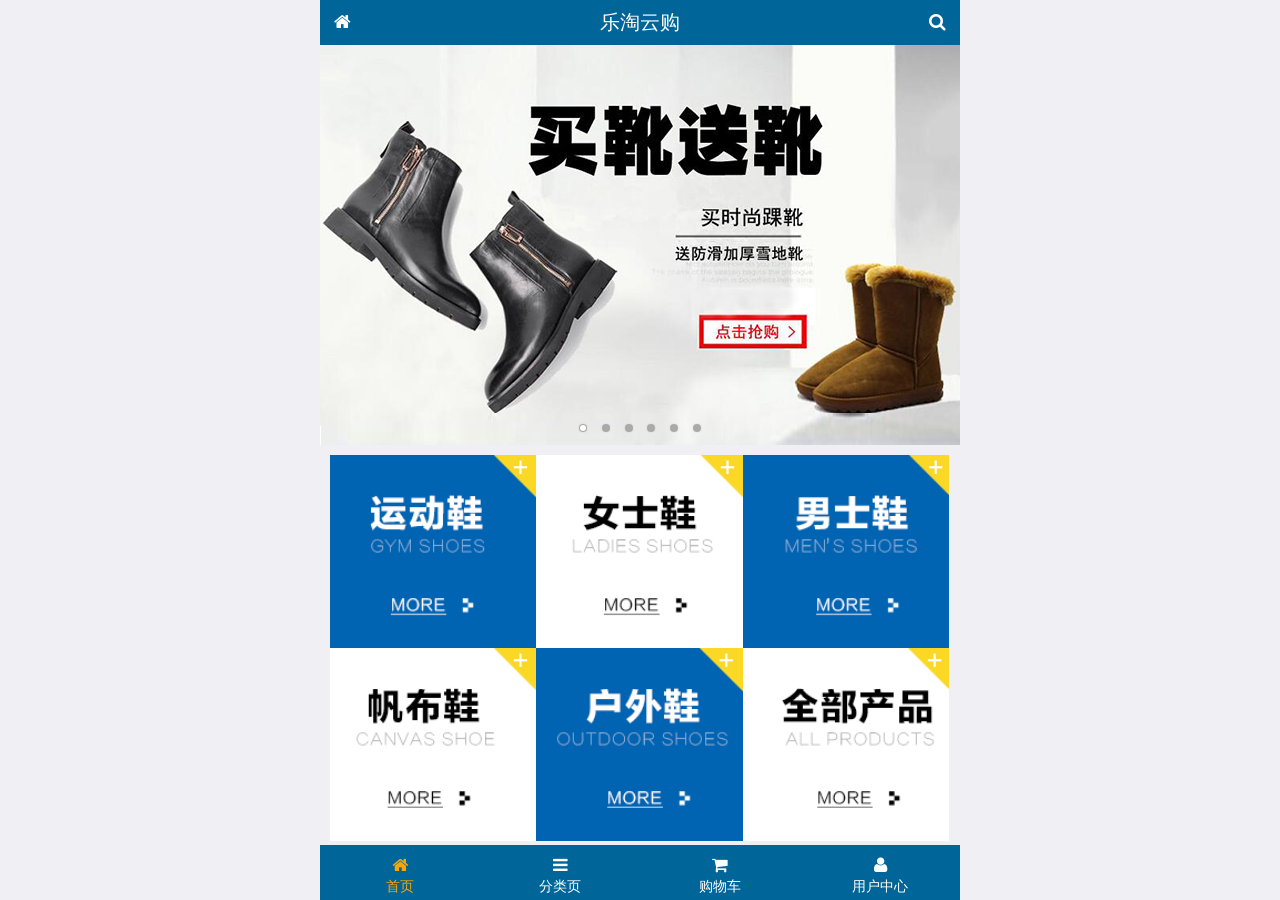
<file: public/front/index.html>
<!DOCTYPE html>
<html lang="en">

<head>
  <meta charset="UTF-8">
  <meta name="viewport" content="width=device-width, initial-scale=1.0">
  <meta http-equiv="X-UA-Compatible" content="ie=edge">
  <title>乐淘商城</title>
  <link rel="stylesheet" href="./lib/mui/css/mui.min.css">
  <link rel="stylesheet" href="./lib/fa/css/font-awesome.min.css">
  <link rel="stylesheet" href="./css/common.css">
  <link rel="stylesheet" href="./css/index.css">
  <link rel="icon" href="./favicon.ico">
</head>

<body><!--  -->
  <!-- 全局容器 -->
  <div class="lt-container">
    <!-- 商城头部 -->
    <div class="lt-header">
      <a href="index.html" class="icon-left"><i class="fa fa-home"></i></a>
      <div class="text"><span>乐淘云购</span></div>
      <a href="search.html" class="icon-right"><i class="fa fa-search"></i></a>
    </div>
    <!-- 商城主体 -->
    <div class="lt-main">
      <div class="mui-scroll-wrapper">
        <div class="mui-scroll">
          <!-- 轮播图区域 -->
          <div class="banner">
            <div class="mui-slider">
              <div class="mui-slider-group mui-slider-loop">
                <!--支持循环，需要重复图片节点-->
                <div class="mui-slider-item mui-slider-item-duplicate"><a href="#"><img
                      src="./images/banner6.png" /></a></div>
                <div class="mui-slider-item"><a href="#"><img src="./images/banner1.png" /></a></div>
                <div class="mui-slider-item"><a href="#"><img src="./images/banner2.png" /></a></div>
                <div class="mui-slider-item"><a href="#"><img src="./images/banner3.png" /></a></div>
                <div class="mui-slider-item"><a href="#"><img src="./images/banner4.png" /></a></div>
                <div class="mui-slider-item"><a href="#"><img src="./images/banner5.png" /></a></div>
                <div class="mui-slider-item"><a href="#"><img src="./images/banner6.png" /></a></div>

                <!--支持循环，需要重复图片节点-->
                <div class="mui-slider-item mui-slider-item-duplicate"><a href="#"><img src="./images/banner1.png" /></a>
                </div>
              </div>
              <div class="mui-slider-indicator">
                <div class="mui-indicator mui-active"></div>
                <div class="mui-indicator"></div>
                <div class="mui-indicator"></div>
                <div class="mui-indicator"></div>
                <div class="mui-indicator"></div>
                <div class="mui-indicator"></div>
              </div>
            </div>
          </div>
          <!-- 导航区域 -->
          <div class="nav">
            <ul class="mui-clearfix">
              <li><img src="./images/nav1.png" alt=""></li>
              <li><img src="./images/nav2.png" alt=""></li>
              <li><img src="./images/nav3.png" alt=""></li>
              <li><img src="./images/nav4.png" alt=""></li>
              <li><img src="./images/nav5.png" alt=""></li>
              <li><img src="./images/nav6.png" alt=""></li>
            </ul>
          </div>
          <!-- 商品区域 -->
          <div class="product mui-clearfix">
            <div class="pro-item">
              <a href="#"><img src="./images/product.jpg" alt=""></a>
              <p class="info mui-ellipsis-2">adidas阿迪达斯 男式 场下休闲篮球鞋S83700场下休闲篮球鞋S83700 </p>
              <p>
                <span class="price">$560</span>
                <span class="oldPrice">$580</span>
              </p>
              <button class="mui-btn mui-btn-primary">立即购买</button>
            </div>
            <div class="pro-item">
              <a href="#"><img src="./images/product.jpg" alt=""></a>
              <p class="info mui-ellipsis-2">adidas阿迪达斯 男式 场下休闲篮球鞋S83700场下休闲篮球鞋S83700 </p>
              <p>
                <span class="price">$560</span>
                <span class="oldPrice">$580</span>
              </p>
              <button class="mui-btn mui-btn-primary">立即购买</button>
            </div>
            <div class="pro-item">
              <a href="#"><img src="./images/product.jpg" alt=""></a>
              <p class="info mui-ellipsis-2">adidas阿迪达斯 男式 场下休闲篮球鞋S83700场下休闲篮球鞋S83700 </p>
              <p>
                <span class="price">$560</span>
                <span class="oldPrice">$580</span>
              </p>
              <button class="mui-btn mui-btn-primary">立即购买</button>
            </div>
            <div class="pro-item">
              <a href="#"><img src="./images/product.jpg" alt=""></a>
              <p class="info mui-ellipsis-2">adidas阿迪达斯 男式 场下休闲篮球鞋S83700场下休闲篮球鞋S83700 </p>
              <p>
                <span class="price">$560</span>
                <span class="oldPrice">$580</span>
              </p>
              <button class="mui-btn mui-btn-primary">立即购买</button>
            </div>
            <div class="pro-item">
              <a href="#"><img src="./images/product.jpg" alt=""></a>
              <p class="info mui-ellipsis-2">adidas阿迪达斯 男式 场下休闲篮球鞋S83700场下休闲篮球鞋S83700 </p>
              <p>
                <span class="price">$560</span>
                <span class="oldPrice">$580</span>
              </p>
              <button class="mui-btn mui-btn-primary">立即购买</button>
            </div>
            
          </div>
        </div>
      </div>




    </div>
    <!-- 商城底部 -->
    <div class="lt-footer">
      <ul class="mui-clearfix">
        <li class="current">
          <a href="index.html">
            <i class="fa fa-home"></i>
            <p>首页</p>
          </a>
        </li>
        <li>
          <a href="category.html">
            <i class="fa fa-bars"></i>
            <p>分类页</p>
          </a>
        </li>
        <li>
          <a href="cart.html">
            <i class="fa fa-shopping-cart"></i>
            <p>购物车</p>
          </a>
        </li>
        <li>
          <a href="user.html">
            <i class="fa fa-user"></i>
            <p>用户中心</p>
          </a>
        </li>
      </ul>
    </div>

  </div>



  <script src="./lib/mui/js/mui.js"></script>
  <script src="./lib/zepto/zepto.min.js"></script>
  <script src="./js/common.js"></script>
  <script src="./js/index.js"></script>
</body>

</html>
</file>
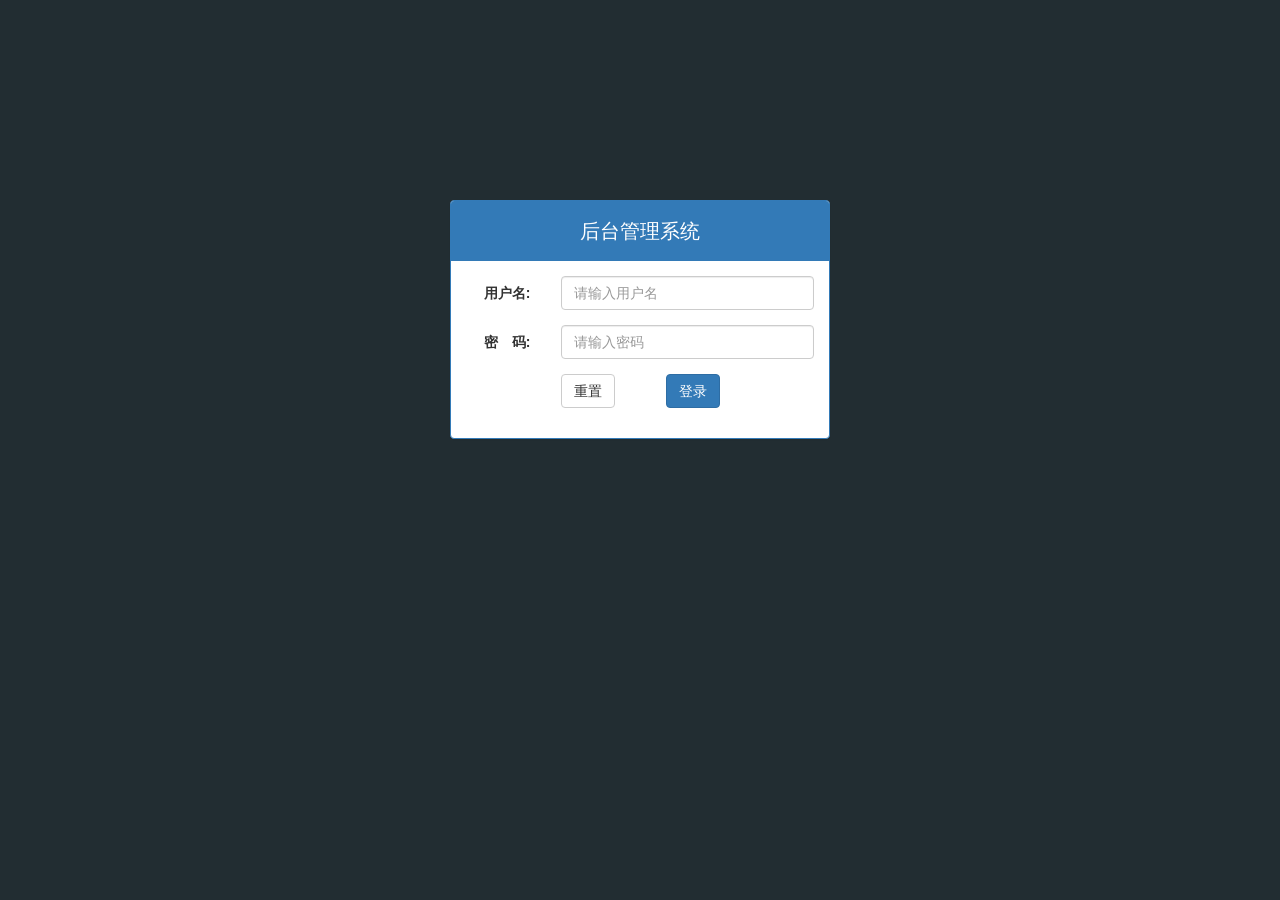
<file: public/back/login.html>
<!DOCTYPE html>
<html lang="en">

<head>
  <meta charset="UTF-8">
  <meta name="viewport" content="width=device-width, initial-scale=1.0">
  <meta http-equiv="X-UA-Compatible" content="ie=edge">
  <title>登录</title>
  <link rel="stylesheet" href="./lib/bootstrap/css/bootstrap.min.css">
  <link rel="stylesheet" href="./lib/bootstrap-validator/css/bootstrapValidator.min.css">
  <link rel="stylesheet" href="./lib/nprogress/nprogress.css">
  <link rel="stylesheet" href="./css/common.css">
</head>

<body style="background-color: #222D32 ">

  <div class="container">
    <div class="panel panel-primary col-lg-4 col-lg-offset-4">
      <div class="panel-heading">后台管理系统</div>
      <div class="panel-body">
          <form class="form-horizontal" id="form">
              <div class="form-group">
                <label for="username" class="col-sm-3 control-label">用户名:</label>
                <div class="col-sm-9">
                  <input type="text" name="username" class="form-control" id="username" placeholder="请输入用户名">
                </div>
              </div>
              <div class="form-group">
                <label for="password" class="col-sm-3 control-label">密　码:</label>
                <div class="col-sm-9">
                  <input type="password" name="password" class="form-control" id="password" placeholder="请输入密码">
                </div>
              </div>
              <div class="form-group">
                <div class="col-sm-offset-3 col-sm-6">
                  <button type="reset" class="btn btn-default">重置</button>
                  <button type="submit" class="btn btn-primary pull-right">登录</button>
                </div>
              </div>
            </form>
      </div>
    </div>
  </div>





  <script src="./lib/jquery/jquery.min.js"></script>
  <script src="./lib/bootstrap/js/bootstrap.min.js"></script>
  <script src="./lib/bootstrap-validator/js/bootstrapValidator.min.js"></script>
  <script src="./lib/nprogress/nprogress.js"></script>
  <script src="./js/common.js"></script>
  <script src="./js/login.js"></script>
</body>

</html>
</file>
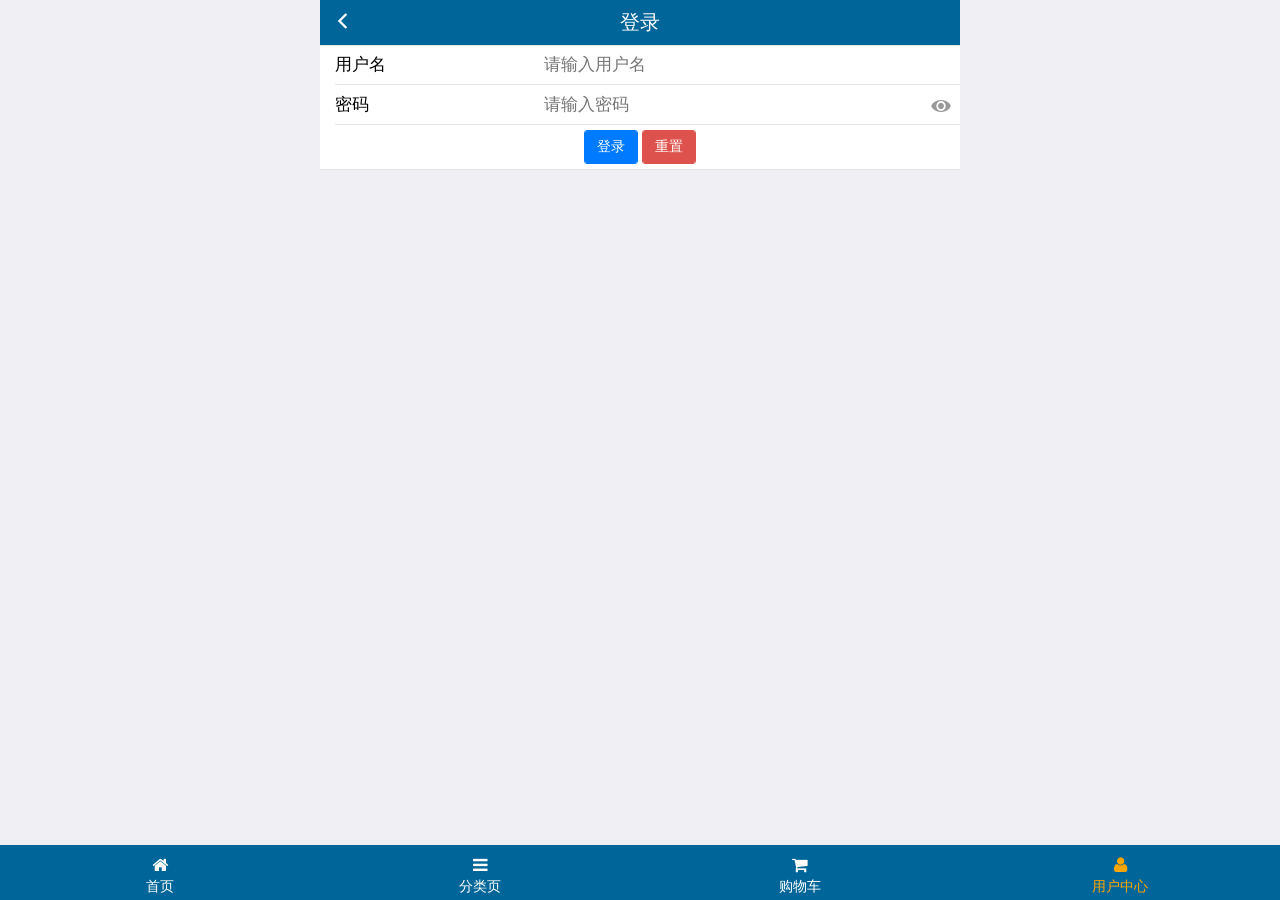
<file: public/front/login.html>
<!DOCTYPE html>
<html lang="en">

<head>
  <meta charset="UTF-8">
  <meta name="viewport" content="width=device-width, initial-scale=1.0">
  <meta http-equiv="X-UA-Compatible" content="ie=edge">
  <title>乐淘商城</title>
  <link rel="stylesheet" href="./lib/mui/css/mui.min.css">
  <link rel="stylesheet" href="./lib/fa/css/font-awesome.min.css">
  <link rel="stylesheet" href="./css/common.css">

  <link rel="icon" href="./favicon.ico">
</head>

<body><!--  -->
  <!-- 全局容器 -->
  <div class="lt-container">
    <!-- 商城头部 -->
    <div class="lt-header">
      <a href="javascript:history.back();" class="icon-left"><i class="mui-icon mui-icon-back"></i></a>
      <div class="text"><span>登录</span></div>
    </div>
    <!-- 商城主体 -->
    <div class="lt-main">
        <form class="mui-input-group">
            <div class="mui-input-row">
                <label>用户名</label>
            <input type="text" class="mui-input-clear" placeholder="请输入用户名" id="username">
            </div>
            <div class="mui-input-row">
                <label>密码</label>
                <input type="password" class="mui-input-password" placeholder="请输入密码" id="password">
            </div>
            <div class="mui-button-row">
                <button type="button" class="mui-btn mui-btn-primary btn-login" >登录</button>
                <button type="reset" class="mui-btn mui-btn-danger" >重置</button>
            </div>
        </form>
    </div>




    </div>
    <!-- 商城底部 -->
    <div class="lt-footer">
      <ul class="mui-clearfix">
        <li>
          <a href="index.html">
            <i class="fa fa-home"></i>
            <p>首页</p>
          </a>
        </li>
        <li>
          <a href="category.html">
            <i class="fa fa-bars"></i>
            <p>分类页</p>
          </a>
        </li>
        <li>
          <a href="cart.html">
            <i class="fa fa-shopping-cart"></i>
            <p>购物车</p>
          </a>
        </li>
        <li  class="current">
          <a href="user.html" >
            <i class="fa fa-user"></i>
            <p>用户中心</p>
          </a>
        </li>
      </ul>
    </div>

  </div>



  <script src="./lib/mui/js/mui.js"></script>
  <script src="./lib/zepto/zepto.min.js"></script>
  <script src="./js/common.js"></script>
  <script src="./js/login.js"></script>
</body>

</html>
</file>
<file: public/front/css/common.css>
html,body {
  width: 100%;
  height: 100%;
}
* {
  margin: 0;
  padding: 0;
}

.lt-main {
  width: 100%;
  height: 100%;
  position: relative;
}
img {
  width: 100%;
  display: block;
}
.lt-container {
  max-width: 640px;
  min-width: 320px;
  margin: 0 auto;
  width: 100%;
  height: 100%;
  /* background-color: pink; */
  padding-top: 45px;
  padding-bottom: 55px;
  position: relative;
}

/* 乐淘商城头部样式 */
.lt-header {
  height: 45px;
  position: absolute;
  top: 0;
  left: 0;
  background-color: #069;
  width: 100%;
}
.lt-header .text {
  padding: 0 45px;
  height: 45px;
  width: 100%;
  line-height: 45px;
  text-align: center;
  font-size: 20px;
}
.lt-header .text span {
  color: #fff;
}
.lt-header .icon-left,
.lt-header .icon-right {
  height: 100%;
  width: 45px;
  position: absolute;
  top: 0;
  left: 0;
  text-align: center;
  line-height:45px;
}
.lt-header i {
  font-size: 18px;
  color: #fff;
}
.lt-header .icon-right {
  right: 0;
  left: auto;
}

/* 乐淘商城底部样式 */
.lt-footer {
  position: absolute;
  bottom: 0;
  left: 0;
  background-color: #069;
  height: 55px;
  width: 100%;
  overflow: hidden;
  z-index: 999;
}

.lt-footer li {
  width: 25%;
  float: left;
  list-style: none;
  text-align: center;
  padding-top: 10px;
  
}
.lt-footer li.current p,
.lt-footer li.current i {
  color: orange;
}
.lt-footer li i,
.lt-footer li p {
  color: #fff;
}

/* 搜索中心头部 */
.lt-header .mui-icon-back {
  font-size: 25px;
}

/*搜索中心输入框*/
.search {
  padding: 10px;
  position: relative;
}
.search .search-input {
  width: 100%;
  height: 34px;
  padding-left: 10px;
  border-radius: 5px;
  border: 1px solid #007AFF;
  font-size: 14px;
  padding-right: 65px;
}
.search .search-btn {
  position: absolute;
  right: 10.5px;
  top: 10px;
  background-color: #007AFF;
  border: 1px solid #007AFF;
  height: 34px;
  color: #fff;
  border-radius: 0 5px 5px 0;
}

/* 公共的商品区域样式 */
/* 商城主体商品区样式  */
.lt-main .product {
  padding: 10px;
 
  width: 100%;
}
.pro-item {
  width: 48%;
  text-align: center;
  float: left;
  border: 1px solid #ccc;
  margin-bottom: 10px;
  padding: 10px;
}
.pro-item img {
  width: 150px;
  height: 150px;
}
.pro-item:nth-child( 2n+1 ) {
  margin-right: 4%;
}
.pro-item .price {
  color: red;
 }
 .pro-item .oldPrice {
   text-decoration: line-through;
 }


 /* 退出页面按钮 */
 .outBox {
   padding: 10px;
 }
 .outBox  button{
   width: 100%;
   height: 35px;
   font-size: 20px;
   line-height: 1;
 }

 /* 公共的尺码样式 */
.pro-size span {
  border: 1px solid #ccc;
  font-size: 12px;
  width: 25px;
  height: 25px;
  line-height: 25px;
  text-align: center;
  padding: 3px;
}
.pro-size span.current {
  background-color: orange;
  color: #fff;
}
</file>
<file: public/front/css/index.css>
/* 商城主体导航样式 */
.lt-main .nav {
  padding: 10px;
}
.lt-main .nav li{
  float: left;
  width: 33.3%;
  list-style: none;
}
</file>
<file: public/back/lib/nprogress/nprogress.css>
/* Make clicks pass-through */
#nprogress {
  pointer-events: none;
}

#nprogress .bar {
  background: greenyellow;

  position: fixed;
  z-index: 10000;
  top: 0;
  left: 0;

  width: 100%;
  height: 2px;
}

/* Fancy blur effect */
#nprogress .peg {
  display: block;
  position: absolute;
  right: 0px;
  width: 100px;
  height: 100%;
  box-shadow: 0 0 10px #29d, 0 0 5px #29d;
  opacity: 1.0;

  -webkit-transform: rotate(3deg) translate(0px, -4px);
      -ms-transform: rotate(3deg) translate(0px, -4px);
          transform: rotate(3deg) translate(0px, -4px);
}

/* Remove these to get rid of the spinner */
#nprogress .spinner {
  display: block;
  position: fixed;
  z-index: 1031;
  top: 15px;
  right: 15px;
}

#nprogress .spinner-icon {
  width: 18px;
  height: 18px;
  box-sizing: border-box;

  border: solid 2px transparent;
  border-top-color: #29d;
  border-left-color: #29d;
  border-radius: 50%;

  -webkit-animation: nprogress-spinner 400ms linear infinite;
          animation: nprogress-spinner 400ms linear infinite;
}

.nprogress-custom-parent {
  overflow: hidden;
  position: relative;
}

.nprogress-custom-parent #nprogress .spinner,
.nprogress-custom-parent #nprogress .bar {
  position: absolute;
}

@-webkit-keyframes nprogress-spinner {
  0%   { -webkit-transform: rotate(0deg); }
  100% { -webkit-transform: rotate(360deg); }
}
@keyframes nprogress-spinner {
  0%   { transform: rotate(0deg); }
  100% { transform: rotate(360deg); }
}
</file>
<file: public/back/css/common.css>
ul {
  padding: 0;
  margin: 0;
}

a,
a:hover,
a:link,
a:active,
a:visited {
  text-decoration: none;
  color: #333;
}

/* 登录页面 */
.panel {
  padding: 0;
  margin-top: 200px;
}
.panel .panel-heading {
  text-align: center;
  font-size: 20px;
  height: 60px;
  line-height: 40px;
}

/*主页公共模块*/

/*1.主页侧边栏*/
.lt-aside {
  position: fixed;
  left: 0;
  top: 0;
  width: 180px;
  height: 100%;
  background-color: #222D32;
  z-index: 999;
  transition: all 0.5s;
}
.lt-aside .title {
  height: 50px;
  width: 100%;
  background-color: #367FA9;
  color: #fff;
  font-size: 25px;
  text-align: center;
  line-height: 50px;
}
.lt-aside .user {
  margin: 30px 0;
}
.lt-aside .user>img {
  width: 80px;
  height: 80px;
  border-radius: 50%;
  text-align: center;
  display: block;
  margin: 0 auto;
}
.lt-aside .user>p {
  color: #fff;
  font-size: 18px;
  height: 40px;
  line-height: 40px;
  text-align: center;
}
.lt-aside .nav a {
  color: #fff;
  width: 100%;
  display: block;
  height: 40px;
  line-height: 40px;
  padding-left: 40px;
  border-left: 6px solid transparent;
}
.lt-aside .nav a span {
  padding-left: 5px;
}
.lt-aside .nav .small a {
  padding-left: 60px;
}
.lt-aside .nav li a.current {
  border-left-color: #367FA9;
  background-color: #1D1F21;
}
.lt-aside.current {
  left: -177px;
}
/* 2.主页顶部 */
.lt-top {
  padding-left: 180px;
  height: 50px;
  width: 100%;
  position: fixed;
  left: 0;
  top: 0;
  background-color: #3C8DBC; 
  transition: all .5s;
}
.lt-top a {
  color: #fff;
  font-size: 20px;
  padding: 13px 15px;
}
.lt-top.current {
  padding-left: 0;
}

/* 3.主页主体部分 */
body,html {
  width: 100%;
  height: 100%;
}
.lt-main {
  padding-top: 50px;
  padding-left: 180px;
  width: 100%;
  height: 100%;
  transition: all .5s;
}
.lt-main .nav {
  padding-top: 20px;
}
.lt-main .nav a {
  color: #777777;
}
.lt-main .nav a.active {
  color: #367FA9;
}
.lt-main.current {
  padding-left: 0;
}
.lt-main .echarts2,
.lt-main .echarts1 {
  width: 45%;
  height: 400px;
}
#add {
  margin-bottom: 20px;
}

/* 模态框 */
.modal .modal-body p {
  color: #A94442;
}
table.table.table-bordered  td,
table.table.table-bordered  th {
  text-align: center;
  vertical-align: middle;
}
table.table.table-bordered img {
  height: 50px;
}


/* 添加分类模态框 */
#addModal  img {
  height: 100px;
  display: inline-block;
  width: 100px;
}
#addModal .btn-group,
#addModal .dropdown{
  width: 100%;
}
</file>
<file: public/back/lib/bootstrap-validator/css/bootstrapValidator.min.css>
/*!
 * BootstrapValidator (http://bootstrapvalidator.com)
 * The best jQuery plugin to validate form fields. Designed to use with Bootstrap 3
 *
 * @version     v0.5.1, built on 2014-08-22 4:55:09 PM
 * @author      https://twitter.com/nghuuphuoc
 * @copyright   (c) 2013 - 2014 Nguyen Huu Phuoc
 * @license     MIT
 */

.bv-form .help-block{margin-bottom:0}.bv-form .tooltip-inner{text-align:left}.nav-tabs li.bv-tab-success>a{color:#3c763d}.nav-tabs li.bv-tab-error>a{color:#a94442}
</file>
